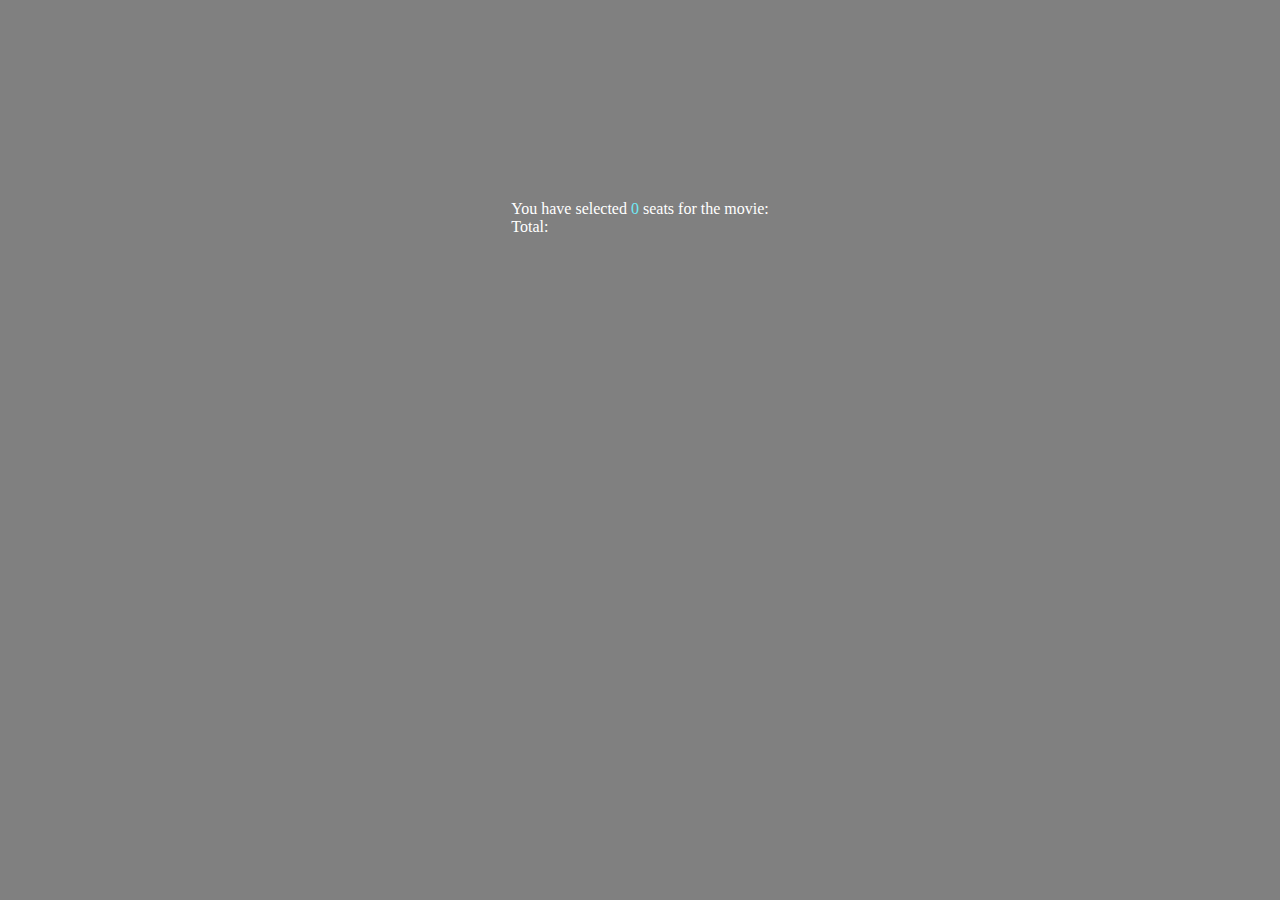
<file: checkout.html>
<!DOCTYPE html>
<html lang="en">
<head>
    <meta charset="UTF-8">
    <meta http-equiv="X-UA-Compatible" content="IE=edge">
    <meta name="viewport" content="width=device-width, initial-scale=1.0">
    <link rel="stylesheet" href="./styles.css">
    <title>Document</title>
</head>
<body>
    <div class="checkout-container">
        <p class="text">
            You have selected <span id="count">0</span> seats for the movie: <span id="moviename"></span>
            <br>Total: <span id="total"></span>
        </p>
    </div>     
    <script src="description.js"></script>
</body>
</html>
</file>
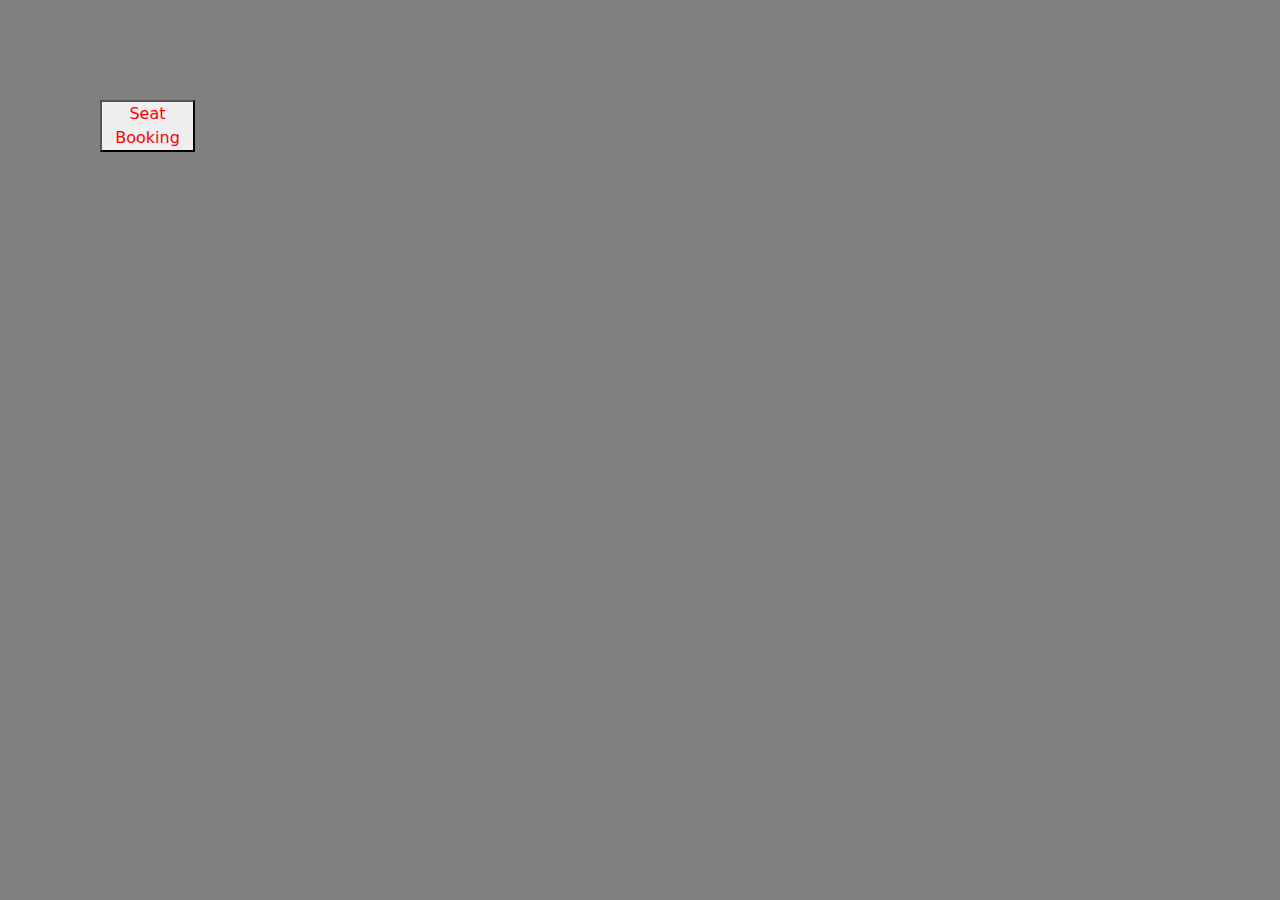
<file: movie.html>
<!DOCTYPE html>
<html lang="en">

<head>
    <meta charset="UTF-8">
    <meta http-equiv="X-UA-Compatible" content="IE=edge">
    <meta name="viewport" content="width=device-width, initial-scale=1.0">

    <link rel="stylesheet" href="https://cdn.jsdelivr.net/npm/bootstrap@5.2.3/dist/css/bootstrap.min.css">
    <link rel="stylesheet" href="./styles.css">
    <title>Document</title>
</head>

<body>
    <div id="main"></div>
    <div class="container">
        <div id="similar" class="row"> </div>
    </div>

    <div class="seatpick">
        <button><a href="./selectseats.html">Seat Booking</a></button>
    </div>

    <script src="./description.js"></script>
</body>

</html>
</file>
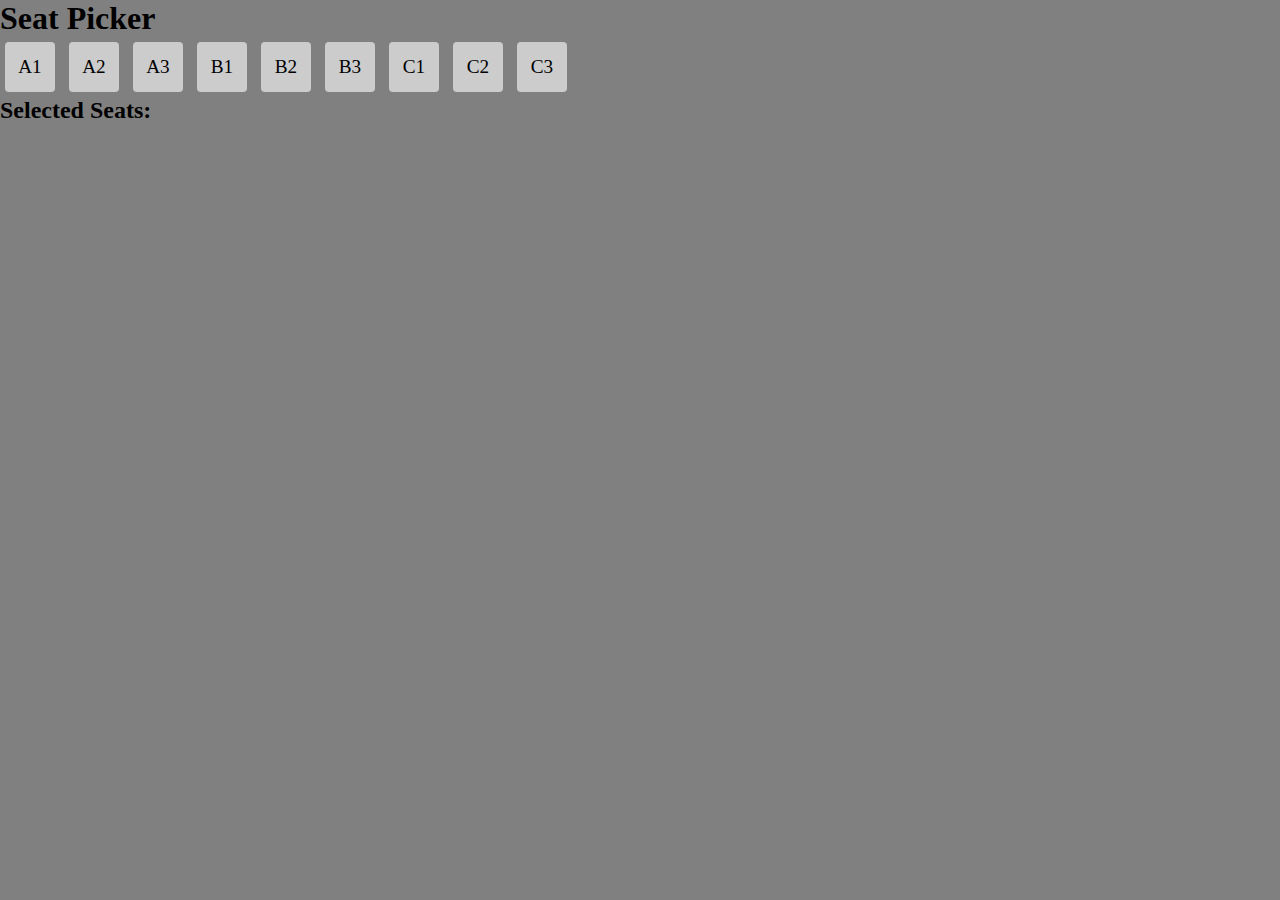
<file: selectseats.html>
<!DOCTYPE html>
<html>

<head>
  <link rel="stylesheet" href="./styles.css">
    <title>Seat Picker</title>
    <style>
        .seat {
            width: 50px;
            height: 50px;
            background-color: #ccc;
            display: inline-block;
            margin: 5px;
            cursor: pointer;
            text-align: center;
            line-height: 50px;
        }

        .seat.selected {
            background-color: #2600fb;
        }

        #selectedSeats {
            margin-top: 20px;
        }
    </style>
</head>

<body>
    <h1>Seat Picker</h1>
    <div id="seatMap">
        <div class="seat" data-price="50" data-position="A1">A1</div>
        <div class="seat" data-price="50" data-position="A2">A2</div>
        <div class="seat" data-price="50" data-position="A3">A3</div>
        <div class="seat" data-price="75" data-position="B1">B1</div>
        <div class="seat" data-price="75" data-position="B2">B2</div>
        <div class="seat" data-price="75" data-position="B3">B3</div>
        <div class="seat" data-price="100" data-position="C1">C1</div>
        <div class="seat" data-price="100" data-position="C2">C2</div>
        <div class="seat" data-price="100" data-position="C3">C3</div>
    </div>

    <h2>Selected Seats:</h2>
    <div id="selectedSeats"></div>

    <div class="btn-container">
        <button id="checkout-btn"> <a href="./checkout.html">CHECKOUT</a></button>
    </div>

    <script>
    const seats = document.querySelectorAll('.seat');
    const selectedSeats = document.getElementById('selectedSeats');

    seats.forEach(seat => {
      seat.addEventListener('click', () => {
        seat.classList.toggle('selected');
        updateSelectedSeats();
      });
    });

    function updateSelectedSeats() {
      const selected = document.querySelectorAll('.seat.selected');
      let totalPrice = 0;
      let positions = '';

      selected.forEach(seat => {
        const price = parseInt(seat.getAttribute('data-price'));
        const position = seat.getAttribute('data-position');

        totalPrice += price;
        positions += position + ', ';
      });

      selectedSeats.textContent = positions.slice(0, -2) + ' | Total Price: $' + totalPrice;
    }
    </script>
</body>

</html>
</file>
<file: styles.css>
* {
    margin: 0;
    padding: 0;
}

:root {
    --primary-color: #222f56;
    --secondary-color: #052995;
}

body {
    background-color: gray;
}

.movies {
    background-color: var(--secondary-color) !important;
    position: relative;
    height: 850px;
}

img {
    width: 100%;
}

#main {
    display: flex;
    flex-wrap: wrap;
}


.movie_content_box {
    padding: 10px;
}

.movie_content_box h3 {
    font-size: 20px;
    font-weight: bold;
    margin-bottom: 10px;
    color: white;
}

.movie_content_box p {
    font-size: 14px;
    margin-bottom: 10px;
    color: white;
}

span p {
    width: 50px;
    text-align: center;
    font-weight: bold;
    border-radius: 8px;
    position: absolute;
    top: 10px;
    right: 10px;
}

.yellow {
    background-color: yellow;
}

.green {
    background-color: green;
}

.red {
    background-color: red;
}
.seats-container {
    display: flex;
    justify-content: center;
    align-items: center;
    height: 100vh;
  }

.seats {
    display: flex;
    flex-direction: column;
}
  
.row {
    display: flex;
    justify-content: center;
    align-items: center;
}
  
.seat {
    height: 100px;
    width: 100px;
    background-color: #bdc3c7;
    border-radius: 4px;
    margin: 10px;
    cursor: pointer;
    text-align: justify;
    font-size: larger;
}
  
.seat.selected {
    background-color: #62b6ee;
}
  
.seat.sold {
    cursor: not-allowed;
}  
.btn-container{
    display: flex;
    justify-content: center;
    align-items: center;
    margin: 10px;
    cursor: pointer;
    text-decoration: none;
    color: red;  
}

#checkout-btn{
    font-family: sans-serif;
    margin-right: 1400px;
    height: 50px;
    width: 95px;
    background-color: #bdc3c7;
    border-radius: 4px;
}

.checkout-container {
    display: flex;
    justify-self: center;
    align-items: center;
}
.text{
    color: #ffffff;
    margin: auto;
    margin-top: 200px;
}
p.text span {
    color: #6feaf6;
}

a {
    text-decoration: none;
    color: red;
}

.seatpick {
    margin: 100px;
    height: 50px;
    width: 95px;
    background-color: #bdc3c7;
    border-radius: 4px; 
}
</file>
